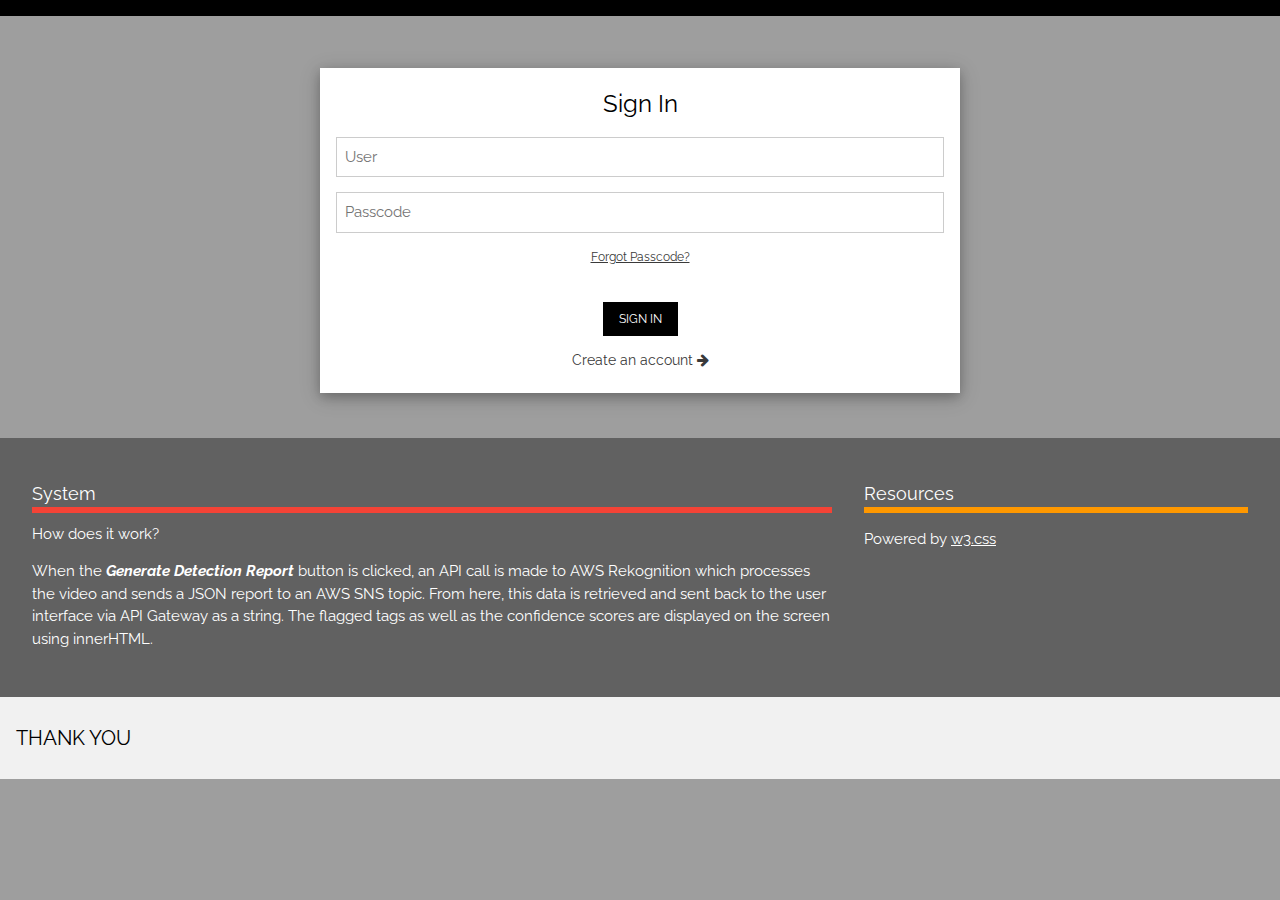
<file: index.html>
<!DOCTYPE html>
<html>
<head>
<title>SafeGuardAI</title>
<meta charset="UTF-8">
<meta name="viewport" content="width=device-width, initial-scale=1">
<link rel="stylesheet" href="https://www.w3schools.com/w3css/4/w3.css">
<link rel="stylesheet" href="https://fonts.googleapis.com/css?family=Raleway">
<link rel="stylesheet" href="https://cdnjs.cloudflare.com/ajax/libs/font-awesome/4.7.0/css/font-awesome.min.css">
<style>
html,body,h1,h2,h3,h4,h5 {font-family: "Raleway", sans-serif}
</style>
<link href="style.css" rel="stylesheet" type="text/css">
</head>
<body id = "body" class="w3-grey">

<!-- Top container -->
<div class="w3-bar w3-top w3-black w3-large" style="z-index:4">
  <button class="w3-bar-item w3-button w3-hide-large" onclick="w3_open();"><i class="w3-hide fa fa-bars"></i>  SafeGuardAI</button>
  <span id= "test" class="w3-bar-item w3-right"></span>
</div>
<br>
<br>
<!-- !PAGE CONTENT! -->
<div class= "w3-center">
  <br>
    <div class ="w3-white w3-center w3-padding w3-card-4" style="width:50%; margin:auto;">
      <h3>Sign In</h3>
      <form action="/action_page.php" target="_blank">
        <p><input class="w3-input w3-border" type="text" placeholder="User" required name="User"></p>
        <p><input class="w3-input w3-border" type="password" placeholder="Passcode" required name="Passcode"></p>
        <p class="w3-text-dark-grey w3-align-right" style="font-size:12px"><u>Forgot Passcode?</u> <a href="index.html">
          <br>
          <br>
          <br>
          <a href="sgai.html" class="w3-button w3-black">SIGN IN
          </a>
        </p>
      </form>
      <p class="w3-text-dark-grey w3-hover-opacity" style="font-size:14px">Create an account <i class="fa fa-arrow-right"></i> </p>
    </div>
</div>



<br>
<br>
<div class="">
  <div class="w3-container w3-dark-grey w3-padding-32">
    <div class="w3-row">
      <div class="w3-container w3-twothird">
        <h5 class="w3-bottombar w3-border-red">System</h5>
        <h7>How does it work?</h7>
        <p>When the <i><b>Generate Detection Report </b> </i>  button is clicked, an API call is made to AWS Rekognition which processes the video and sends a JSON report to an AWS SNS topic. From here, this data is retrieved and sent back to the user interface via API Gateway as a string. The flagged tags as well as the confidence scores are displayed on the screen using innerHTML.</p>
      </div>
      <div class="w3-container w3-third">
        <h5 class="w3-bottombar w3-border-orange">Resources</h5>
        <p>Powered by <a href="https://www.w3schools.com/w3css/default.asp" target="_blank">w3.css</a></p>
      </div>
    </div>
  </div>

  <!-- Footer -->
  <footer class="w3-container w3-padding-16 w3-light-grey">
    <h4>THANK YOU</h4>
  </footer>

  <!-- End page content -->
</div>
</div>

<script src="script.js"></script>

</body>
</html>
</file>
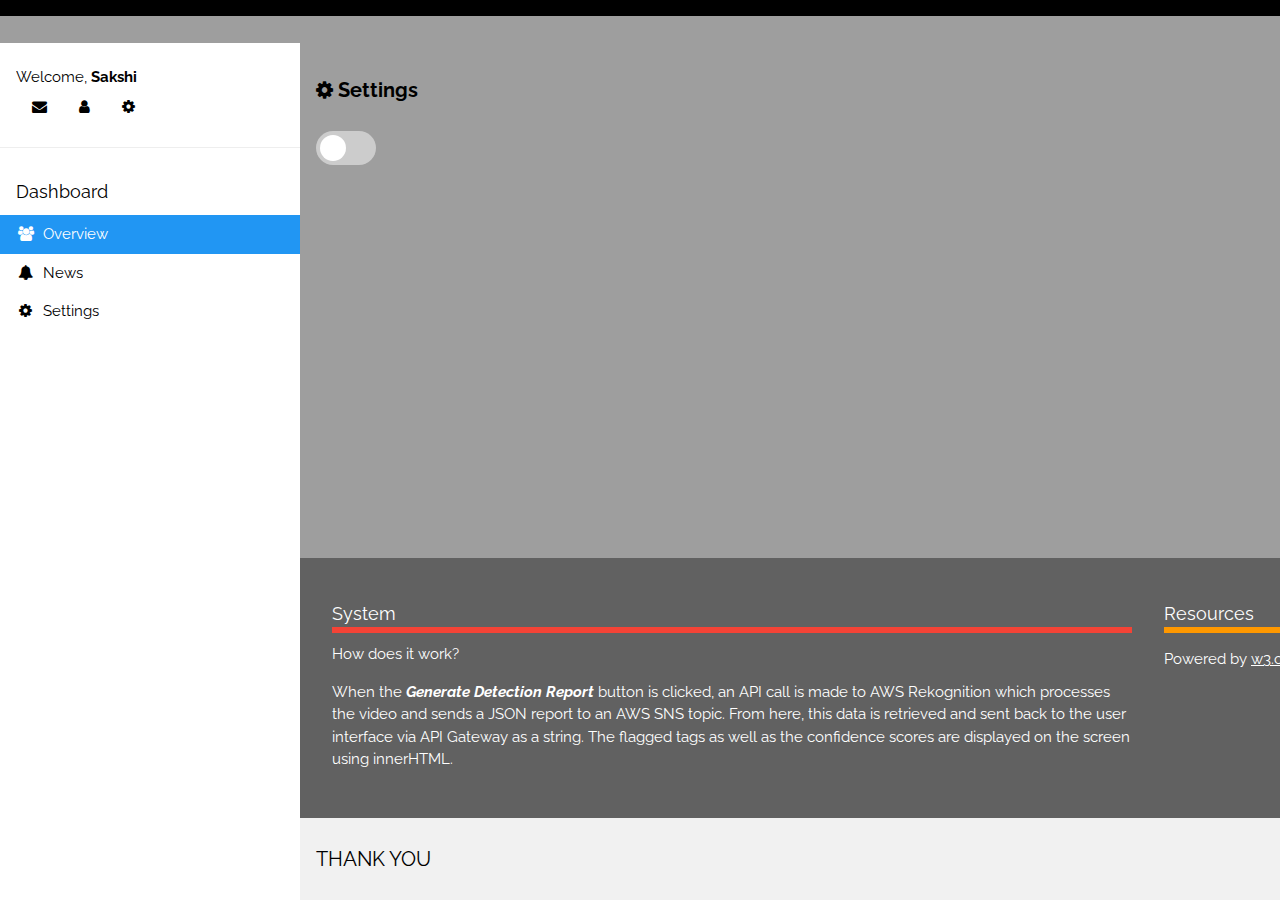
<file: settings.html>
<!DOCTYPE html>
<html>
<head>
<title>SafeGuardAI</title>
<meta charset="UTF-8">
<meta name="viewport" content="width=device-width, initial-scale=1">
<link rel="stylesheet" href="https://www.w3schools.com/w3css/4/w3.css">
<link rel="stylesheet" href="https://fonts.googleapis.com/css?family=Raleway">
<link rel="stylesheet" href="https://cdnjs.cloudflare.com/ajax/libs/font-awesome/4.7.0/css/font-awesome.min.css">
<style>
html,body,h1,h2,h3,h4,h5 {font-family: "Raleway", sans-serif}
</style>
<link href="style.css" rel="stylesheet" type="text/css">
</head>
<body id = "body" class="w3-grey">

<!-- Top container -->
<div class="w3-bar w3-top w3-black w3-large" style="z-index:4">
  <button class="w3-bar-item w3-button w3-hide-large w3-hover-none w3-hover-text-light-grey" onclick="w3_open();"><i class="fa fa-bars"></i>  SafeGuardAI</button>
  <span id= "test" class="w3-bar-item w3-right"></span>
</div>

<!-- Sidebar/menu -->
<nav class="w3-sidebar w3-collapse w3-white w3-animate-left" style="z-index:3;width:300px;" id="mySidebar"><br>
  <div class="w3-container w3-row">
    
    <div class="w3-col s8 w3-bar">
      <span>Welcome, <strong>Sakshi</strong></span><br>
      <a href="#" class="w3-bar-item w3-button"><i class="fa fa-envelope"></i></a>
      <a href="#" class="w3-bar-item w3-button"><i class="fa fa-user"></i></a>
      <a href="#" class="w3-bar-item w3-button"><i class="fa fa-cog"></i></a>
    </div>
  </div>
  <hr>
  <div class="w3-container">
    <h5>Dashboard</h5>
  </div>
  <div class="w3-bar-block">
    <a href="#" class="w3-bar-item w3-button w3-padding-16 w3-hide-large w3-dark-grey w3-hover-black" onclick="w3_close()" title="close menu"><i class="fa fa-remove fa-fw"></i>  Close Menu</a>
    <a href="index.html" class="w3-bar-item w3-button w3-padding w3-blue"><i class="fa fa-users fa-fw"></i>  Overview</a>
    <a href="news.html" class="w3-bar-item w3-button w3-padding"><i class="fa fa-bell fa-fw"></i>  News</a>
    <a href="settings.html" class="w3-bar-item w3-button w3-padding"><i class="fa fa-cog fa-fw"></i>  Settings</a><br><br>
  </div>
</nav>


<!-- Overlay effect when opening sidebar on small screens -->
<div class="w3-overlay w3-hide-large w3-animate-opacity" onclick="w3_close()" style="cursor:pointer" title="close side menu" id="myOverlay"></div>

<!-- !PAGE CONTENT! -->
<div class="w3-main" style="margin-left:300px;margin-top:43px;">

  <!-- Header -->
  <header class="w3-container" style="padding-top:22px">
    <h4><b><i class="fa fa-cog"></i> Settings</b></h4>
  </header>

<div class= "w3-panel">
    <!-- Rounded switch -->
  <label class="switch">
    <input onclick="changeBG()" type="checkbox">
    <span class="slider round"></span>
  </label>

  <p id="lol">You really thought that did something huh. Nothing changed :P</p>
</div>


  
  <br>
  <div class="w3-bottom">
  <div class="w3-container w3-dark-grey w3-padding-32">
    <div class="w3-row">
      <div class="w3-container w3-twothird">
        <h5 class="w3-bottombar w3-border-red">System</h5>
        <h7>How does it work?</h7>
        <p>When the <i><b>Generate Detection Report </b> </i>  button is clicked, an API call is made to AWS Rekognition which processes the video and sends a JSON report to an AWS SNS topic. From here, this data is retrieved and sent back to the user interface via API Gateway as a string. The flagged tags as well as the confidence scores are displayed on the screen using innerHTML.</p>
      </div>
      <div class="w3-container w3-third">
        <h5 class="w3-bottombar w3-border-orange">Resources</h5>
        <p>Powered by <a href="https://www.w3schools.com/w3css/default.asp" target="_blank">w3.css</a></p>
      </div>
    </div>
  </div>

  <!-- Footer -->
  <footer class="w3-container w3-padding-16 w3-light-grey">
    <h4>THANK YOU</h4>
  </footer>

  <!-- End page content -->
</div>
</div>
<script src="script.js"></script>

</body>
</html>
</file>
<file: style.css>
#violence {
  display: none;
}
#vd {
  display: none;
}
#wpn {
  display: none;
}
#lol {
  display: none;
}
#nothing {
  display: block;
}
#vidaven {
  display: none;
}
video {
  max-width: 100%;
  height: auto;
}
.loader {
  border: 8px solid #707070; /* Light grey */
  border-top: 8px solid #ff9500; /* Orange */
  border-radius: 50%;
  width: 60px;
  height: 60px;
  animation: spin 2s linear infinite;
  display: none;
  margin: auto;
  padding: 10px;
}

@keyframes spin {
  0% { transform: rotate(0deg); }
  100% { transform: rotate(360deg); }
}
/* The switch - the box around the slider */
.switch {
  position: relative;
  display: inline-block;
  width: 60px;
  height: 34px;
}

/* Hide default HTML checkbox */
.switch input {
  opacity: 0;
  width: 0;
  height: 0;
}

/* The slider */
.slider {
  position: absolute;
  cursor: pointer;
  top: 0;
  left: 0;
  right: 0;
  bottom: 0;
  background-color: #ccc;
  -webkit-transition: .4s;
  transition: .4s;
}

.slider:before {
  position: absolute;
  content: "";
  height: 26px;
  width: 26px;
  left: 4px;
  bottom: 4px;
  background-color: white;
  -webkit-transition: .4s;
  transition: .4s;
}

input:checked + .slider {
  background-color: #ff9500;
}

input:focus + .slider {
  box-shadow: 0 0 1px #ff9500;
}

input:checked + .slider:before {
  -webkit-transform: translateX(26px);
  -ms-transform: translateX(26px);
  transform: translateX(26px);
}

/* Rounded sliders */
.slider.round {
  border-radius: 34px;
}

.slider.round:before {
  border-radius: 50%;
}
</file>
